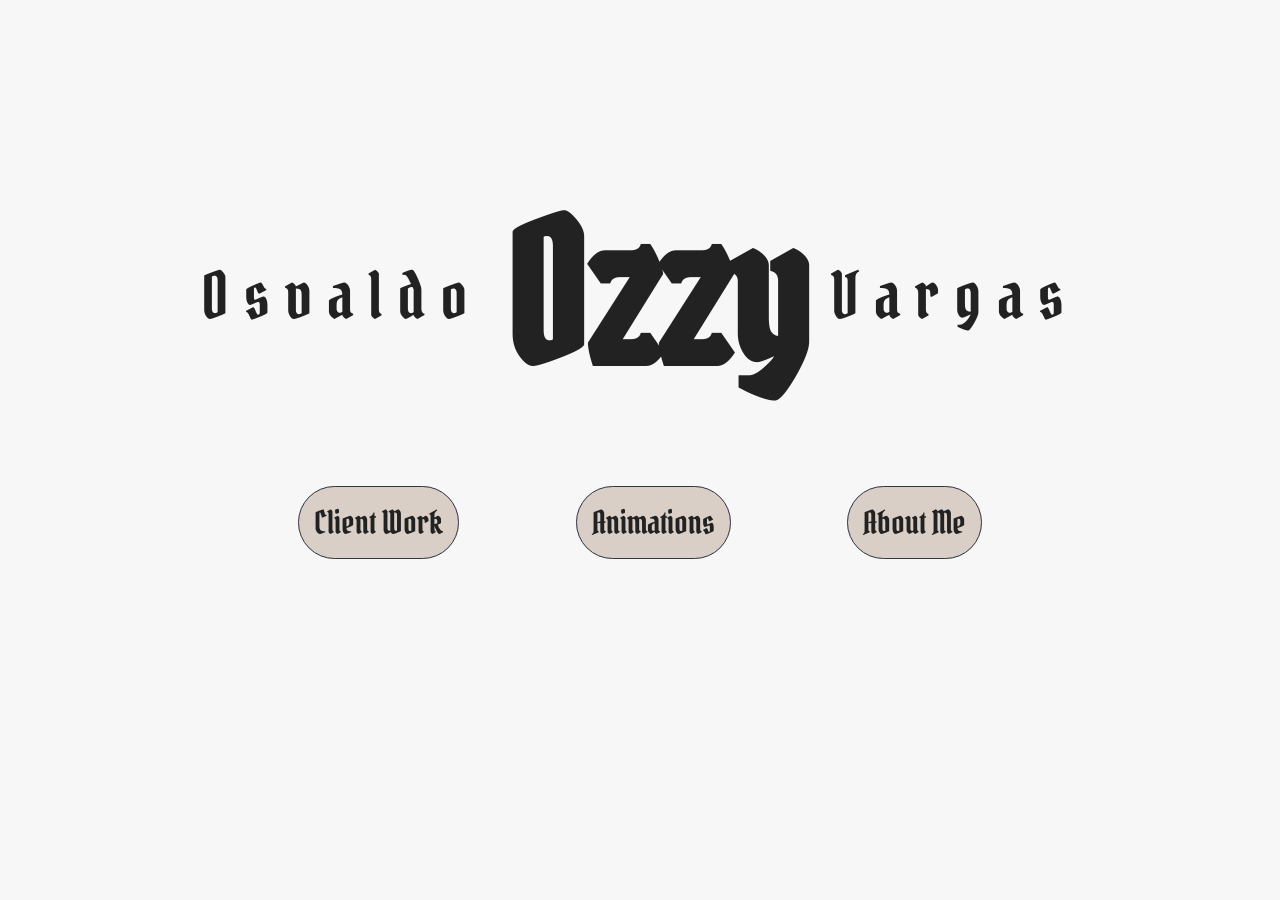
<file: index.html>
<!DOCTYPE html>
<html lang="en">
<head>
    <meta charset="UTF-8">
    <meta name="viewport" content="width=device-width, initial-scale=1.0">
    <link rel='stylesheet' href='styles.css'> 
    <title>Ozzy Vargas</title>
</head>
<body>
    <main>
        <div class='main-wrapper'>
        <!--Title and nav -->
            <div class='my-name'>
                <h1 class='real-names all-names'>Osvaldo</h1>
                <h1 class='nickname all-names'>Ozzy</h1>
                <h1 class='real-names all-names'>Vargas</h1>
            </div>
                    <!-- Nav buttons -->
            <nav class='nav'>
                <ul>
                    <li><a class='page-link'href='./client.html'>Client Work</a></li>
                    <li><a class='page-link' href='./personal.html'>Animations</a></li>
                    <li><a class='page-link' href='./about.html'>About Me</a></li>
                 </ul>
            </nav>
        </div>
    </main>
    
</body>
</html>
</file>
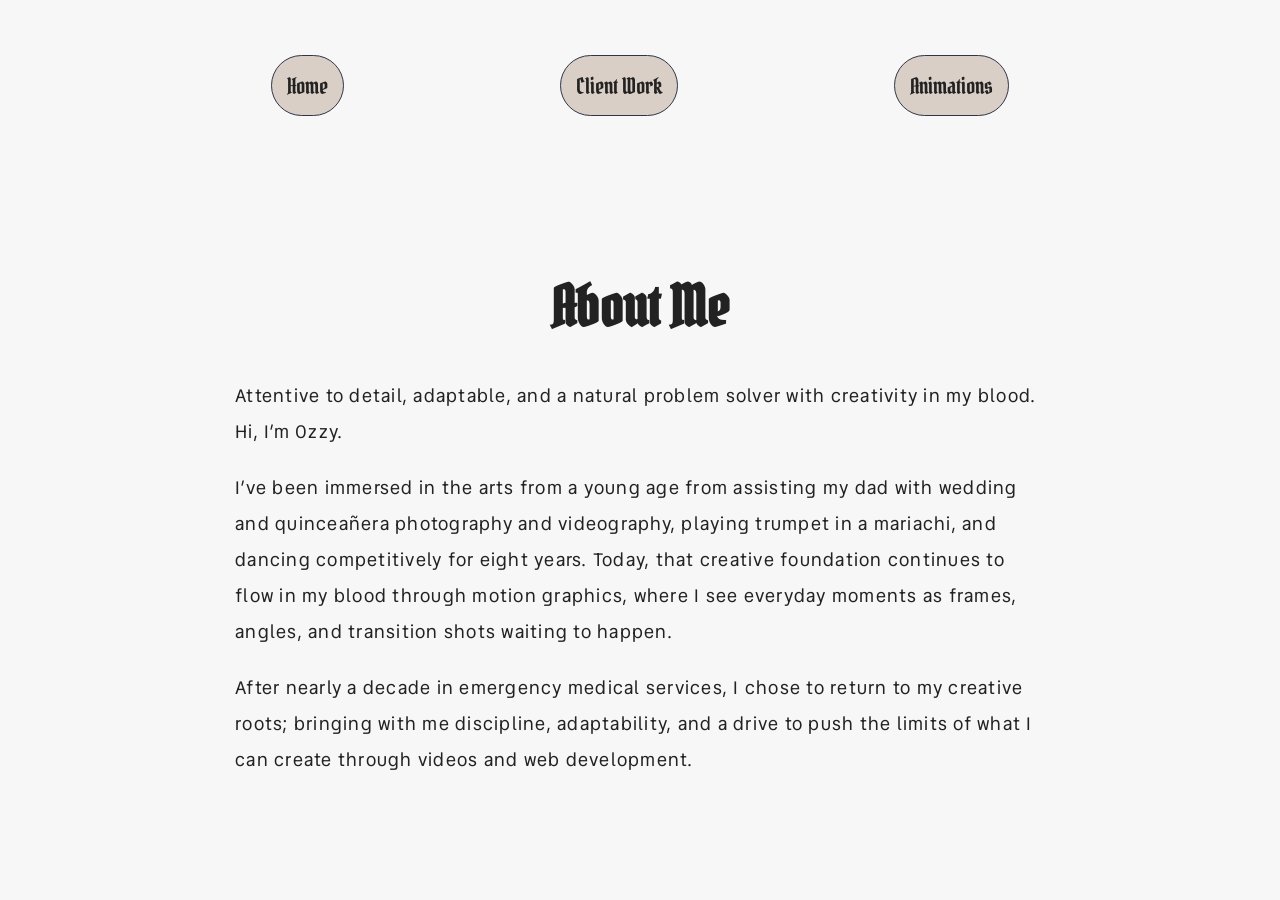
<file: about.html>
<!DOCTYPE html>
<html lang="en">
<head>
    <meta charset="UTF-8">
    <meta name="viewport" content="width=device-width, initial-scale=1.0">
    <link rel='stylesheet' href='styles.css'>
    <title>About Me</title>
</head>
<body>
    <main>
        <section>
            <div class="bottom-links">
                <a class='bottom-page-link' href='./index.html'>Home</a>
                <a class='bottom-page-link' href='./client.html'>Client Work</a>
                <a class='bottom-page-link' href='./personal.html'>Animations</a>
            </div>
            <div class='about-me'>

                <h2 class='about-title'>About Me</h2>
                <p class='about-text'>Attentive to detail, adaptable, and a natural problem solver with creativity in my blood. Hi, I’m Ozzy.</p>

                <p class='about-text'>I’ve been immersed in the arts from a young age from assisting my dad with wedding and quinceañera photography and videography, playing trumpet in a mariachi, and dancing competitively for eight years. Today, that creative foundation continues to flow in my blood through motion graphics, where I see everyday moments as frames, angles, and transition shots waiting to happen.</p>

            <p class='about-text'>After nearly a decade in emergency medical services, I chose to return to my creative roots; bringing with me discipline, adaptability, and a drive to push the limits of what I can create through videos and web development.</p>
            </div>

        </section>
    </main>
        
    </body>
</html>
</file>
<file: styles.css>
* {
    padding: 0;
    margin: 0;
    box-sizing: border-box;
}

@font-face {
    font-display: swap;
    font-family: "Pirata One";
    font-weight: 400;
    font-style: normal;
    src: url('./assets/fonts/pirata-one-v23-latin-regular.woff2') format('woff2');
}

@font-face {
    font-display: swap;
    font-family: "vend-sans";
    font-weight: 400;
    font-style: normal;
    src: url('./assets/fonts/vend-sans-v1-latin-regular.woff2') format('woff2');
}

@font-face {
    font-display: swap;
    font-family: "vend-italic";
    font-weight:300;
    font-style: italic;
    src: url('./assets/fonts/vend-sans-v1-latin-300italic.woff2') format('woff2');
}

/*
@media only screen and (max-width: 960px) {
    .main-wrapper {
        width: 100%;
        height: 100%;
        display: flex;
        flex-direction: column;
        text-align: center;
    }

    .my-name {
        height: 25%;
        display: flex;
        flex-direction: column;
        justify-content: space-around;
        text-align: center;
        margin-bottom: 10px;
    }

    .nav {
        align-content: center;
        height: 50vh;
    }

    .nav ul {
        list-style: none;
        display: flex;
        flex-direction: column;
        justify-content: space-between;
        height: 25vh;
    }

    .page-link {
        background-color: #D9CFC7;
        color: #222222;
        border: 1px solid #313647;
        text-decoration: none;
        border-radius: 40px;
        font-size: 2rem;
        padding: 15px;
}

    .bottom-links {
        display: flex;
        justify-content: space-evenly;
    }

    .bottom-page-link {
        background-color: #D9CFC7;
        color: #222222;
        border: 1px solid #313647;
        text-decoration: none;
        border-radius: 40px;
        font-size: 1.4rem;
        padding: 15px;
}

    #client, #personal, .about-title {
        text-align: center;
    }

} */

body {
    font-family: 'Pirata One';
    font-weight: 400;
    background-color: #F7F7F7;
    color: #222222;
}

/* header and main */
#top {
    width: 100%;
    background-color: #F7F7F7;
    display: flex;
    justify-content: space-evenly;
    margin-top: -100px;
}

.my-name {
    font-size: 6rem;
    width: 100%;
    display: flex;
    justify-content: space-evenly;
}

.real-names {
    font-size: 4rem;
    letter-spacing: 15px;
    padding: 0px 20px;
    font-weight: 100;
}

main {
    display: flex;
    flex-direction:column;
    align-items: center;
    margin: 0px;
    padding: 0px;
}

/* bio section */
.bio {
    display: flex;
    flex-direction: column;
    align-items: center;
}

.about-title, #client, #about, #personal {
    font-size: 3.5rem;
    margin-bottom: 25px;
    text-align: center;
}

.about-text {
    font-family: 'vend-sans';
    width: 75%;
    line-height: 2;
    font-size: 1.125rem;
    letter-spacing: 1.25px;
    margin: 10px;
    
}

.about-me {
    display: flex;
    flex-direction: column;
    align-items: center;
    padding: 100px;
}

.ps {
    text-indent: 0px;
    font-size: 0.9rem;
}


/* video dimensions */
.movie {
    height: 345px;
    position: relative;
    top: 0;
}

.wide-movie {
    height: 200px;
    position: relative;
    top: 0;
}

.small-movie, .weird-movie {
    height: 350px;
    position: relative;
    top: 0;
}

/* hover shadow and animation */
.movie:hover, .wide-movie:hover, .small-movie:hover, .weird-movie:hover, .page-link:hover {
    box-shadow: -10px 10px 25px  #57595B;
    border: 0.5px solid #57595B;
    top: -10px;
}

/* Video opacity on hover */
.movie, .small-movie, .wide-movie, .weird-movie {
    border-radius: 40px;
    margin: 10px 10px;
}
.movie:hover, .small-movie:hover,
.wide-movie:hover, .weird-movie:hover {
    cursor: pointer;
}


/* back to top button */
.personal-work {
    padding-bottom: 50px;
}

#client, .personal-work {
    text-align: center;
    margin: 75px;
    font-size: 3.5rem;
}

.client-name:not(.yaamava) {
    margin-top: 50px;
    margin-bottom: 2.5px;
}

.client-name {
    font-size: 2rem;
    text-align: center;
}

.each-client {
    margin-bottom: 100px;
    display: flex;
    flex-direction: column;
    align-content: center;
    justify-content: center;
}

.each-client h3:hover {
    color: #222222;
}




.videos {
    text-align: center;
}

.bottom-links {
    display: flex;
    justify-content: space-evenly;
    padding: 55px;
 }

.bottom-page-link {
    background-color: #D9CFC7;
    color: #222222;
    border: 1px solid #313647;
    text-decoration: none;
    border-radius: 40px;
    font-size: 1.4rem;
    padding: 15px;
}

    .main-wrapper {
    display: flex;
    flex-direction: column;
    justify-content: space-evenly;
    height: 100vh;
    padding: 100px;
}
.my-name {    margin-bottom: 10px;}
.real-names {    align-content: center;}
.nav {    align-content: center;}

.nav ul {
    list-style: none;
    display: flex;
    justify-content: space-evenly;
    height: 25vh;
}

.page-link {
    background-color: #D9CFC7;
    color: #222222;
    border: 1px solid #313647;
    text-decoration: none;
    border-radius: 40px;
    font-size: 2rem;
    padding: 15px;
}

.top-links-main {
    display: flex;
    justify-content: flex-end;
    margin: 50px 25px;
    padding: 5px;
}

.top-links-sub {
    display: flex;
    justify-content: space-between;
    width: 100%;
}

.left-link {
    margin-left: 25px;
}
</file>
